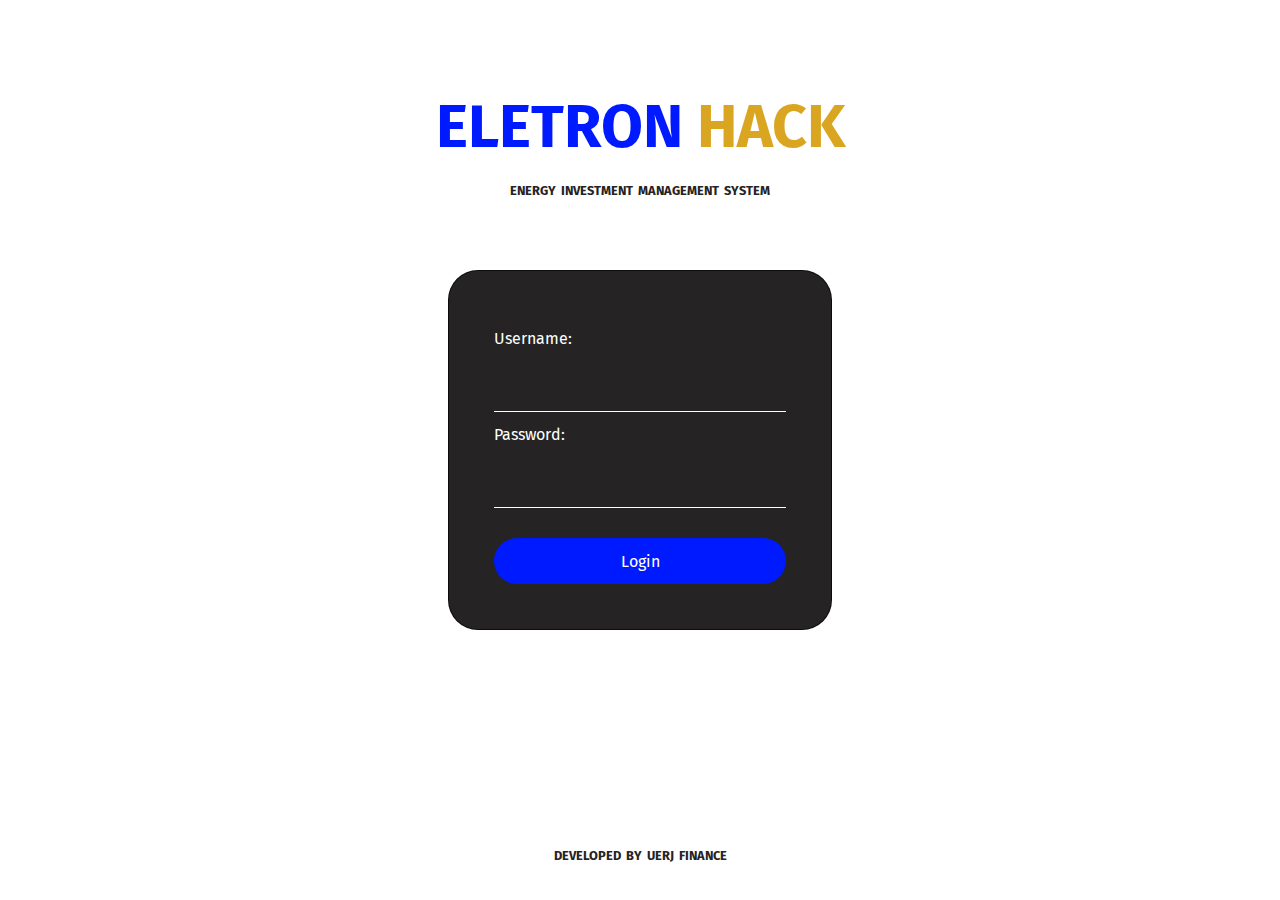
<file: login.html>
<!DOCTYPE html>
<html lang="en">
<head>
    <meta charset="UTF-8">
    <meta http-equiv="X-UA-Compatible" content="IE=edge">
    <meta name="viewport" content="width=device-width, initial-scale=1.0">
    <title>ELETRON HACK</title>

    <link rel="preconnect" href="https://fonts.googleapis.com">
    <link rel="preconnect" href="https://fonts.gstatic.com" crossorigin>
    <link href="https://fonts.googleapis.com/css2?family=Fira+Sans&display=swap" rel="stylesheet">

    <link rel="stylesheet" href="styleLogin.css">

</head>
<body>
    
    <div id="wrapper">

        <h1 id="titlelogin">ELETRON <span class="spantitle">HACK</span></h1>
        <h3 id="desctitle">ENERGY INVESTMENT MANAGEMENT SYSTEM</h2>
        
        <div id="loginarea">

            <form action="/testandobanco" method="post" id="formlogin">
                <label for="user">Username:</label>
                <input type="text" name="user" id="username" required>
                <label for="pass">Password:</label>
                <input type="password" name="pass" id="password" required>
                <input type="submit" value="Login">

            </form>


        </div>

        <footer>    

            <h3>DEVELOPED BY UERJ FINANCE</h3>
    
    
        </footer>

    </div>

    

</body>
</html>
</file>
<file: styleLogin.css>
/*  LOGIN PAGE  */

html{

    font-family: 'Fira Sans', sans-serif;
    padding: 0px;
}

#wrapper{
    position: relative;
    margin: 0px;
    box-sizing: border-box;
    width: 100%;
    height: 100%;
    overflow: hidden;
    

}

body{

    margin: 0px;
    height: 100vh;
    background: url();
}

#formlogin{

    position: relative;
    margin: auto;

    height: 100%;

    display: grid;

    grid-template-columns: 1;
    grid-template-rows: repeat(1fr,auto-fit);


}

#loginarea{

    position: absolute;
    margin: auto;
    width: 30%;
    box-sizing: border-box;
    top: 50%;
    left: 50%;
    overflow: hidden;
    height: 40vh;
    padding: 5vh;
    border-radius: 30px;
    border: 0.5px solid rgba(0, 0, 0, 0.651);
    background-color: rgb(37, 35, 35);

    transform: translate(-50%,-50%);

}

[name=user],[name=pass]{

    
    all: unset;
    background-color: rgb(37, 35, 35);
    color: white;
    border: 1px solid   white;
    border-top: none;
    border-left: none;
    border-right: none;
    font-family: 'Fira Sans', sans-serif;
    color: goldenrod;
    padding: 2px;
    

}

[name=user]:focus,[name=pass]:focus{

    border: 1px solid  goldenrod;
    border-radius: 5px;

}

[for=user],[for=pass]{

    align-self: center;
    padding: 0px;
    color: white;
}


[value=Login]{

    all: unset;
    background-color: rgb(0, 26, 255);
    color: white;
    font-family: 'Fira Sans', sans-serif;
    transition: 0.2s ease-in-out 0.2s;
    border-radius: 30px;
    margin-top: 30px;
    text-align: center;
    
    

}

[value=Login]:hover{

    background-color: goldenrod;
    cursor:pointer;

}

#titlelogin{

    text-align: center;
    font-size: 3.8em;
    margin-top: 10vh;
    color: rgb(0, 26, 255);
    margin-bottom: 20px;

}

#desctitle{

    text-align: center;
    font-size: 0.8em;
    margin:0px;
    color: rgb(37, 35, 35);
    word-spacing: 2px;

}

.spantitle{

    color:goldenrod;

}

footer{

    width: 100%;
    position: absolute;
    bottom: 0px;
    padding: 0px;
    height: 10vh;
}

footer > h3{
    
    text-align: center;
    font-size: 0.8em;
    margin:0px;
    color: rgb(37, 35, 35);
    position: relative;
    word-spacing: 2px;
    top: 50%;
    transform: translateY(-50%);

    
}
</file>
